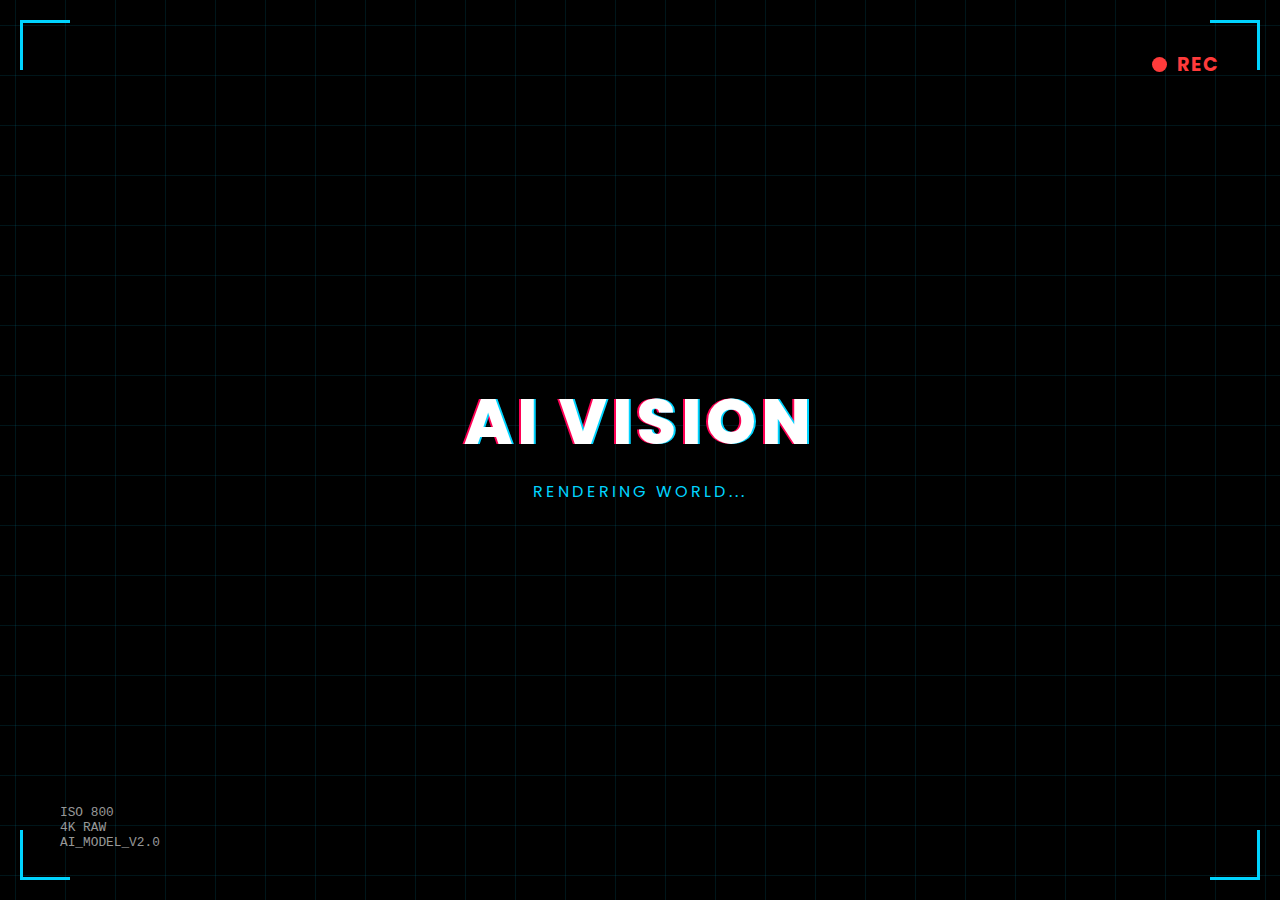
<file: index.html>
<!DOCTYPE html>
<html lang="en">
<head>
    <meta charset="UTF-8">
    <meta name="viewport" content="width=device-width, initial-scale=1.0">
    <title>AI Director Mode</title>
    <link href="https://fonts.googleapis.com/css2?family=Poppins:wght@400;700&display=swap" rel="stylesheet">
    <style>
        * {
            margin: 0;
            padding: 0;
            box-sizing: border-box;
            font-family: 'Poppins', sans-serif;
        }

        body {
            background-color: #000;
            color: #fff;
            height: 100vh;
            width: 100vw;
            overflow: hidden;
            display: flex;
            justify-content: center;
            align-items: center;
        
            background-image: 
                linear-gradient(rgba(0, 212, 255, 0.1) 1px, transparent 1px),
                linear-gradient(90deg, rgba(0, 212, 255, 0.1) 1px, transparent 1px);
            background-size: 50px 50px;
            background-position: center;
        }

        
        .overlay {
            position: absolute;
            top: 20px;
            left: 20px;
            right: 20px;
            bottom: 20px;
            pointer-events: none; 
        }

      
        .corner {
            position: absolute;
            width: 50px;
            height: 50px;
            border-color: #00d4ff;
            border-style: solid;
            transition: 0.5s;
        }

        .top-left { top: 0; left: 0; border-width: 3px 0 0 3px; }
        .top-right { top: 0; right: 0; border-width: 3px 3px 0 0; }
        .bottom-left { bottom: 0; left: 0; border-width: 0 0 3px 3px; }
        .bottom-right { bottom: 0; right: 0; border-width: 0 3px 3px 0; }

        
        .rec-box {
            position: absolute;
            top: 30px;
            right: 40px;
            display: flex;
            align-items: center;
            gap: 10px;
            font-weight: bold;
            color: #ff3b3b;
            font-size: 1.2rem;
            letter-spacing: 2px;
        }

        .rec-dot {
            width: 15px;
            height: 15px;
            background-color: #ff3b3b;
            border-radius: 50%;
            animation: blink 1s infinite;
        }

        /* Center Content */
        .center-content {
            text-align: center;
            z-index: 10;
        }

        .logo-text {
            font-size: 4rem;
            font-weight: 800;
            text-transform: uppercase;
            letter-spacing: 5px;
            color: #fff;
            position: relative;
            
            text-shadow: 2px 0 #00d4ff, -2px 0 #ff0055;
            animation: glitch 2s infinite;
        }

        .sub-text {
            color: #00d4ff;
            font-size: 1rem;
            margin-top: 10px;
            letter-spacing: 3px;
            text-transform: uppercase;
        }

        
        .scan-line {
            width: 0%;
            height: 2px;
            background: #fff;
            margin: 20px auto 0;
            box-shadow: 0 0 10px #00d4ff;
            animation: scanLoad 3.5s linear forwards;
        }

        
        .tech-info {
            position: absolute;
            bottom: 30px;
            left: 40px;
            font-size: 0.8rem;
            color: rgba(255, 255, 255, 0.6);
            font-family: 'Courier New', monospace;
        }

        
        @keyframes blink {
            0% { opacity: 1; }
            50% { opacity: 0; }
            100% { opacity: 1; }
        }

        @keyframes scanLoad {
            0% { width: 0%; }
            100% { width: 300px; }
        }

        @keyframes glitch {
            0% { text-shadow: 2px 0 #00d4ff, -2px 0 #ff0055; transform: translate(0); }
            20% { text-shadow: -2px 0 #00d4ff, 2px 0 #ff0055; transform: translate(-2px, 2px); }
            40% { text-shadow: 2px 0 #00d4ff, -2px 0 #ff0055; transform: translate(2px, -2px); }
            60% { text-shadow: 2px 0 #00d4ff, -2px 0 #ff0055; transform: translate(0); }
            100% { text-shadow: 2px 0 #00d4ff, -2px 0 #ff0055; transform: translate(0); }
        }

    </style>
</head>
<body>

    <div class="overlay">
        <div class="corner top-left"></div>
        <div class="corner top-right"></div>
        <div class="corner bottom-left"></div>
        <div class="corner bottom-right"></div>

        <div class="rec-box">
            <div class="rec-dot"></div> REC
        </div>

        <div class="tech-info">
            ISO 800 <br>
            4K RAW <br>
            AI_MODEL_V2.0
        </div>
    </div>

    <div class="center-content">
        <h1 class="logo-text">AI VISION</h1>
        <p class="sub-text">Rendering World...</p>
        <div class="scan-line"></div>
    </div>

    <script>
       
        setTimeout(() => {
            
            document.body.style.transform = "scaleY(0)"; 
            document.body.style.transition = "transform 0.3s ease-in";

            setTimeout(() => {
                window.location.href = "/home.html"; 
            }, 300);

        }, 3500); 
    </script>

</body>

</html>
</file>
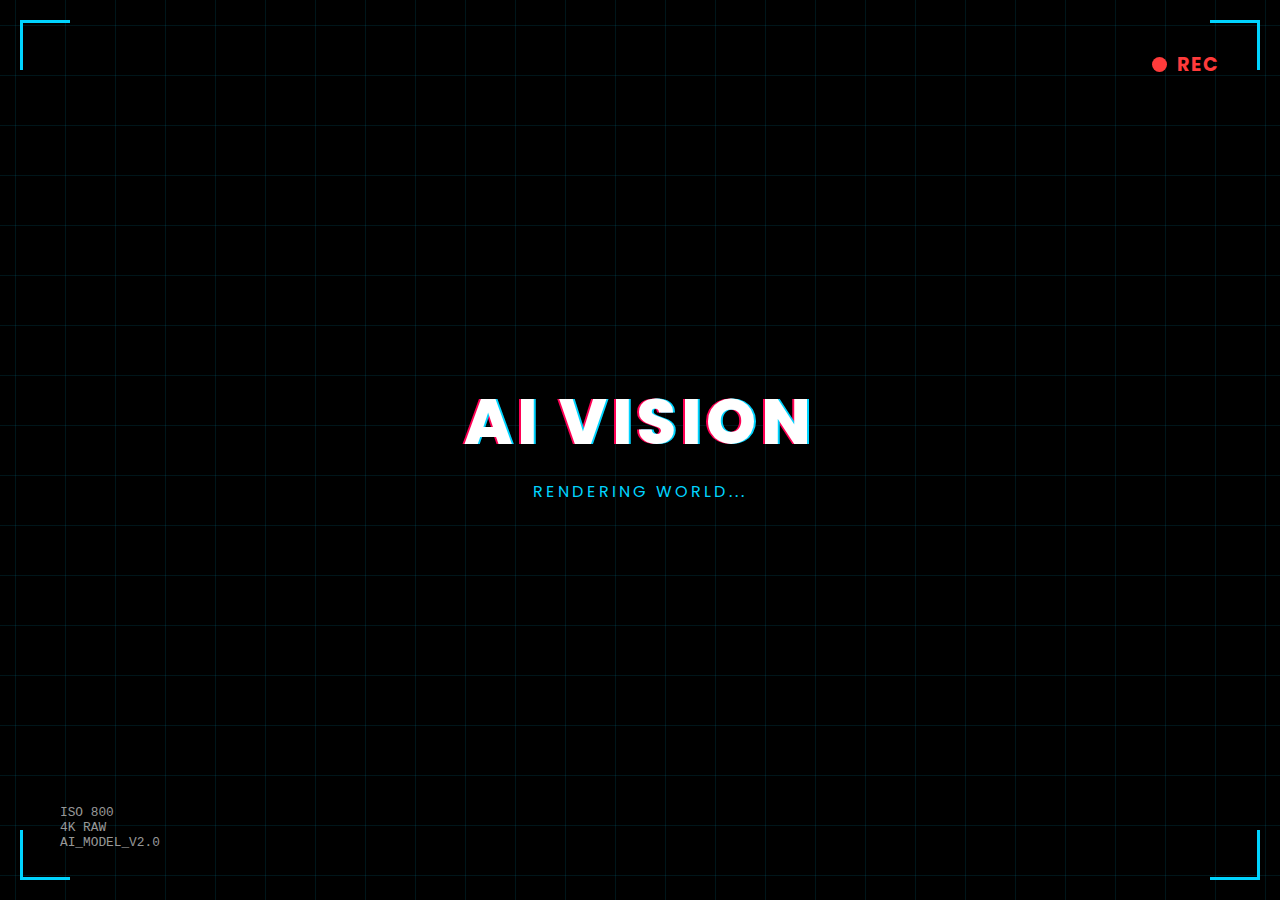
<file: vivek_aistudioshowcase/index.html>
<!DOCTYPE html>
<html lang="en">
<head>
    <meta charset="UTF-8">
    <meta name="viewport" content="width=device-width, initial-scale=1.0">
    <title>AI Director Mode</title>
    <link href="https://fonts.googleapis.com/css2?family=Poppins:wght@400;700&display=swap" rel="stylesheet">
    <style>
        * {
            margin: 0;
            padding: 0;
            box-sizing: border-box;
            font-family: 'Poppins', sans-serif;
        }

        body {
            background-color: #000;
            color: #fff;
            height: 100vh;
            width: 100vw;
            overflow: hidden;
            display: flex;
            justify-content: center;
            align-items: center;
        
            background-image: 
                linear-gradient(rgba(0, 212, 255, 0.1) 1px, transparent 1px),
                linear-gradient(90deg, rgba(0, 212, 255, 0.1) 1px, transparent 1px);
            background-size: 50px 50px;
            background-position: center;
        }

        
        .overlay {
            position: absolute;
            top: 20px;
            left: 20px;
            right: 20px;
            bottom: 20px;
            pointer-events: none; 
        }

      
        .corner {
            position: absolute;
            width: 50px;
            height: 50px;
            border-color: #00d4ff;
            border-style: solid;
            transition: 0.5s;
        }

        .top-left { top: 0; left: 0; border-width: 3px 0 0 3px; }
        .top-right { top: 0; right: 0; border-width: 3px 3px 0 0; }
        .bottom-left { bottom: 0; left: 0; border-width: 0 0 3px 3px; }
        .bottom-right { bottom: 0; right: 0; border-width: 0 3px 3px 0; }

        
        .rec-box {
            position: absolute;
            top: 30px;
            right: 40px;
            display: flex;
            align-items: center;
            gap: 10px;
            font-weight: bold;
            color: #ff3b3b;
            font-size: 1.2rem;
            letter-spacing: 2px;
        }

        .rec-dot {
            width: 15px;
            height: 15px;
            background-color: #ff3b3b;
            border-radius: 50%;
            animation: blink 1s infinite;
        }

        /* Center Content */
        .center-content {
            text-align: center;
            z-index: 10;
        }

        .logo-text {
            font-size: 4rem;
            font-weight: 800;
            text-transform: uppercase;
            letter-spacing: 5px;
            color: #fff;
            position: relative;
            
            text-shadow: 2px 0 #00d4ff, -2px 0 #ff0055;
            animation: glitch 2s infinite;
        }

        .sub-text {
            color: #00d4ff;
            font-size: 1rem;
            margin-top: 10px;
            letter-spacing: 3px;
            text-transform: uppercase;
        }

        
        .scan-line {
            width: 0%;
            height: 2px;
            background: #fff;
            margin: 20px auto 0;
            box-shadow: 0 0 10px #00d4ff;
            animation: scanLoad 3.5s linear forwards;
        }

        
        .tech-info {
            position: absolute;
            bottom: 30px;
            left: 40px;
            font-size: 0.8rem;
            color: rgba(255, 255, 255, 0.6);
            font-family: 'Courier New', monospace;
        }

        
        @keyframes blink {
            0% { opacity: 1; }
            50% { opacity: 0; }
            100% { opacity: 1; }
        }

        @keyframes scanLoad {
            0% { width: 0%; }
            100% { width: 300px; }
        }

        @keyframes glitch {
            0% { text-shadow: 2px 0 #00d4ff, -2px 0 #ff0055; transform: translate(0); }
            20% { text-shadow: -2px 0 #00d4ff, 2px 0 #ff0055; transform: translate(-2px, 2px); }
            40% { text-shadow: 2px 0 #00d4ff, -2px 0 #ff0055; transform: translate(2px, -2px); }
            60% { text-shadow: 2px 0 #00d4ff, -2px 0 #ff0055; transform: translate(0); }
            100% { text-shadow: 2px 0 #00d4ff, -2px 0 #ff0055; transform: translate(0); }
        }

    </style>
</head>
<body>

    <div class="overlay">
        <div class="corner top-left"></div>
        <div class="corner top-right"></div>
        <div class="corner bottom-left"></div>
        <div class="corner bottom-right"></div>

        <div class="rec-box">
            <div class="rec-dot"></div> REC
        </div>

        <div class="tech-info">
            ISO 800 <br>
            4K RAW <br>
            AI_MODEL_V2.0
        </div>
    </div>

    <div class="center-content">
        <h1 class="logo-text">AI VISION</h1>
        <p class="sub-text">Rendering World...</p>
        <div class="scan-line"></div>
    </div>

    <script>
       
        setTimeout(() => {
            
            document.body.style.transform = "scaleY(0)"; 
            document.body.style.transition = "transform 0.3s ease-in";

            setTimeout(() => {
                window.location.href = "home.html"; 
            }, 300);

        }, 3500); 
    </script>

</body>
</html>
</file>
